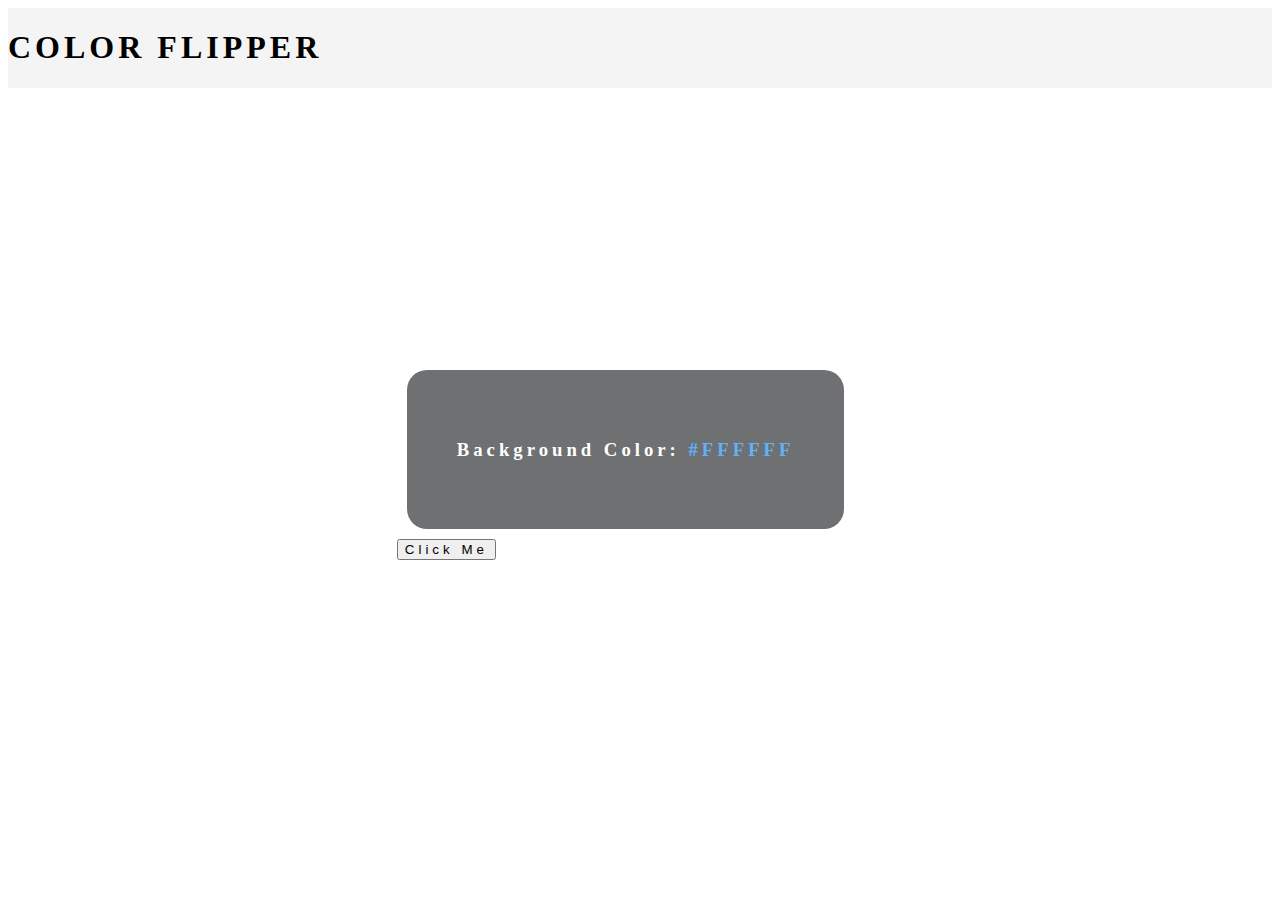
<file: color flipper/index.html>
<!DOCTYPE html>
<html lang="es">

<head>
    <meta charset="UTF-8">
    <meta name="viewport" content="width=device-width, initial-scale=1.0">
    <title>Color Flipper</title>
    <link href="https://cdn.jsdelivr.net/npm/bootstrap@5.0.0-beta1/dist/css/bootstrap.min.css" rel="stylesheet"
        integrity="sha384-giJF6kkoqNQ00vy+HMDP7azOuL0xtbfIcaT9wjKHr8RbDVddVHyTfAAsrekwKmP1" crossorigin="anonymous">
    <script src="https://cdn.jsdelivr.net/npm/bootstrap@5.0.0-beta1/dist/js/bootstrap.bundle.min.js"
        integrity="sha384-ygbV9kiqUc6oa4msXn9868pTtWMgiQaeYH7/t7LECLbyPA2x65Kgf80OJFdroafW"
        crossorigin="anonymous"></script>
    <link rel="stylesheet" href="styles.css">
</head>

<body>
    <header class="bg-header">
        <nav>
            <div class="col-md-12">
                <h1 class="text-center">COLOR FLIPPER</h1>
            </div>
        </nav>
    </header>
    <main>
        <div class="col-md-4"></div>
        <div class="col-md-4 center-main text-center">
            <div class="color-text">
                <h3>Background Color: <span class="hex-color color">#FFFFFF</span></h3>
            </div>
            <button class="btn btn-primary" id="btn">Click Me</button>
        </div>
        <div class="col-md-4"></div>
    </main>
    <script src="javascript.js"></script>
</body>

</html>
</file>
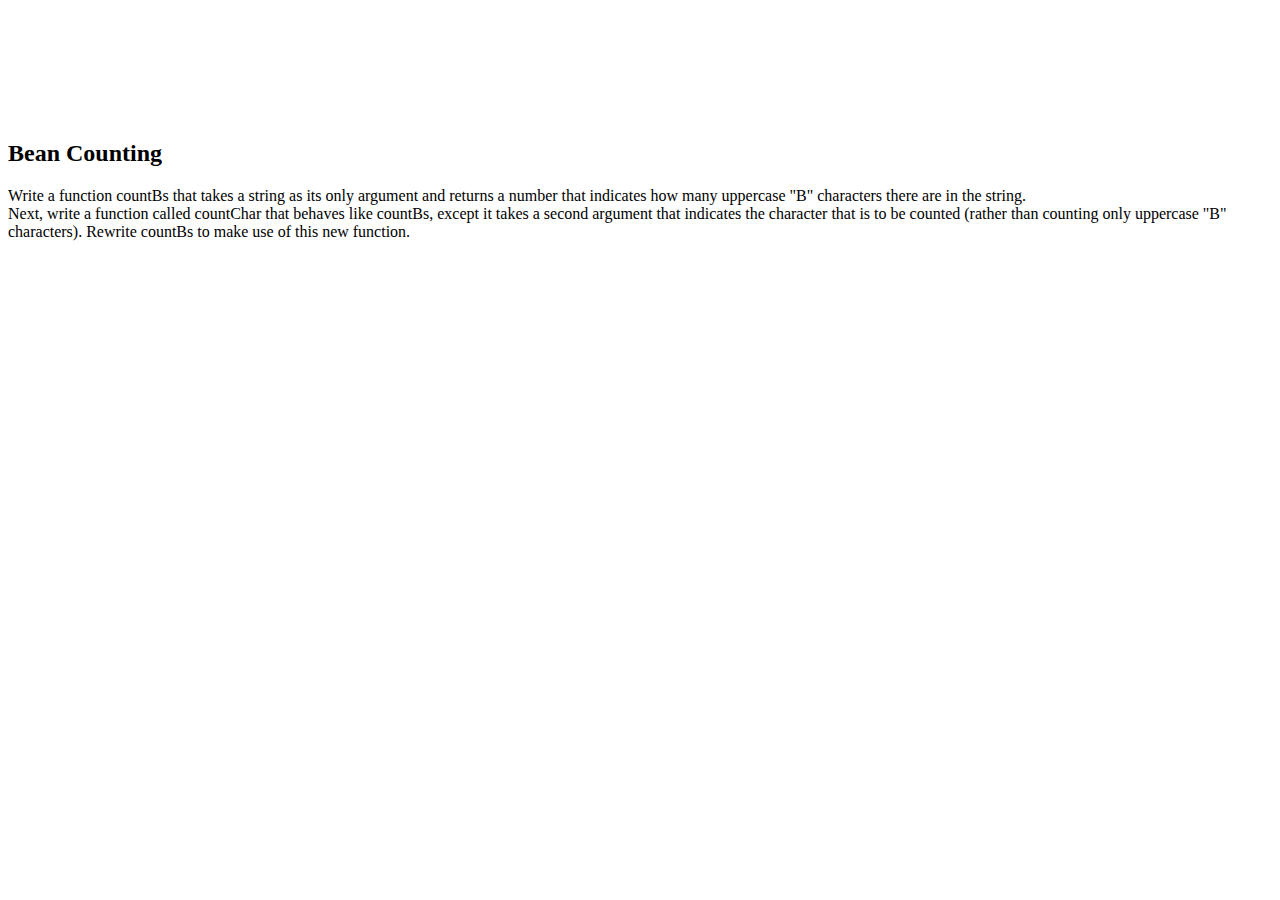
<file: bean counting/bean counting.html>
<!DOCTYPE html>
<html lang="en">

<head>
    <meta charset="UTF-8">
    <meta name="viewport" content="width=device-width, initial-scale=1.0">
    <title>Bean Counting</title>
    <link href="https://cdn.jsdelivr.net/npm/bootstrap@5.0.0-beta1/dist/css/bootstrap.min.css" rel="stylesheet"
        integrity="sha384-giJF6kkoqNQ00vy+HMDP7azOuL0xtbfIcaT9wjKHr8RbDVddVHyTfAAsrekwKmP1" crossorigin="anonymous">
    <script src="https://cdn.jsdelivr.net/npm/bootstrap@5.0.0-beta1/dist/js/bootstrap.bundle.min.js"
        integrity="sha384-ygbV9kiqUc6oa4msXn9868pTtWMgiQaeYH7/t7LECLbyPA2x65Kgf80OJFdroafW"
        crossorigin="anonymous"></script>
</head>

<body>
    <div class="row">
        <div class="col-md-4"></div>
        <div class="col-md-4 center-main text-center" style="transform: translateY(120px);">
            <div>
                <h2 class="bg-primary">Bean Counting</h2>
                <p class="border border-dark rounded">
                    <span>
                        Write a function countBs that takes a string as its only argument and returns a number that indicates how many uppercase "B"
                        characters there are in the string. <br>
                        Next, write a function called countChar that behaves like countBs, except it takes a second argument that indicates the character that is to be
                        counted (rather than counting only uppercase "B" characters). Rewrite countBs to make use of this new function.
                    </span>
                </p>
            </div>
        </div>
        <div class="col-md-4"></div>
    </div>
    <script src="script.js"></script>
</body>

</html>
</file>
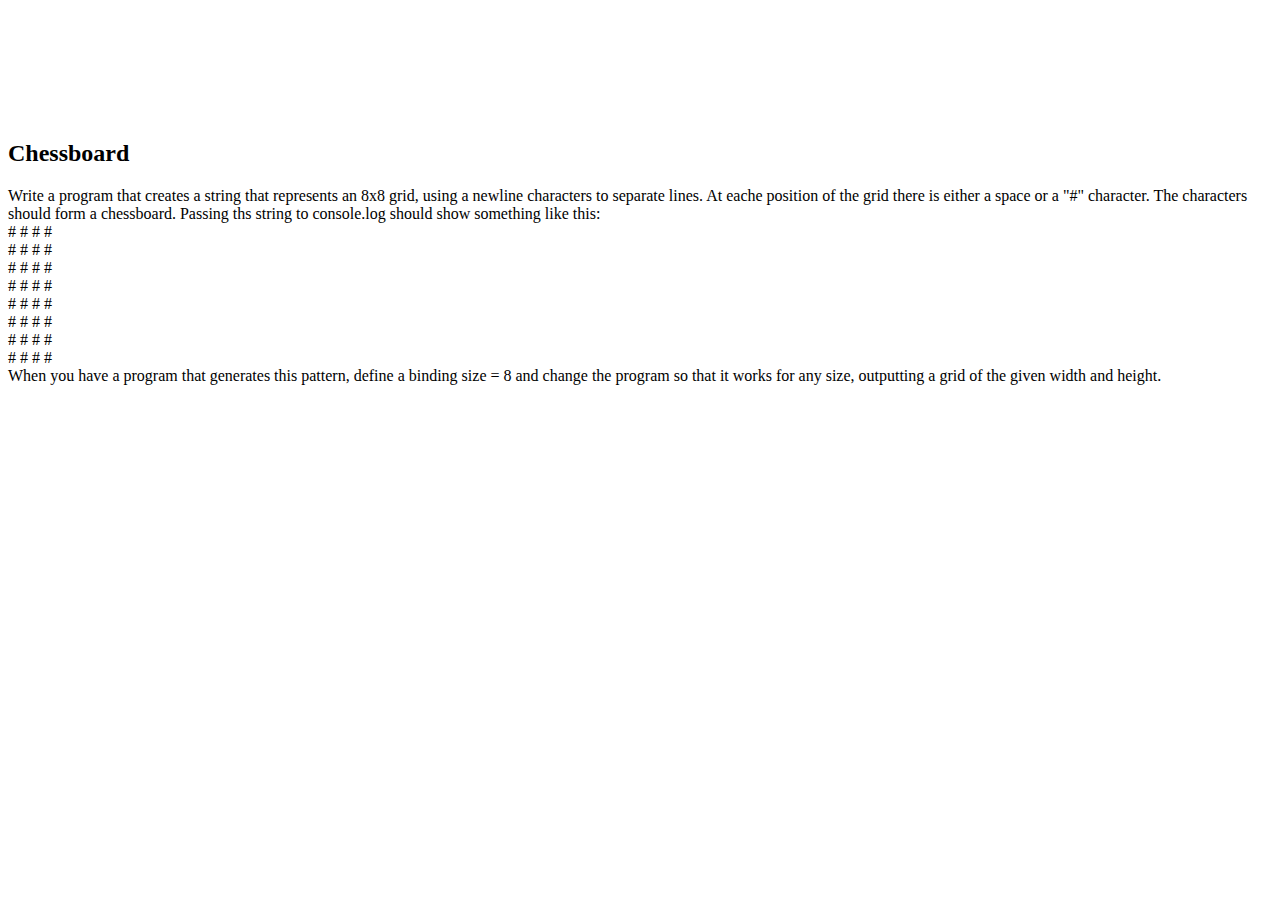
<file: chessboard/chessboard.html>
<!DOCTYPE html>
<html lang="en">

<head>
    <meta charset="UTF-8">
    <meta name="viewport" content="width=device-width, initial-scale=1.0">
    <title>Chessboard</title>
    <link href="https://cdn.jsdelivr.net/npm/bootstrap@5.0.0-beta1/dist/css/bootstrap.min.css" rel="stylesheet"
        integrity="sha384-giJF6kkoqNQ00vy+HMDP7azOuL0xtbfIcaT9wjKHr8RbDVddVHyTfAAsrekwKmP1" crossorigin="anonymous">
    <script src="https://cdn.jsdelivr.net/npm/bootstrap@5.0.0-beta1/dist/js/bootstrap.bundle.min.js"
        integrity="sha384-ygbV9kiqUc6oa4msXn9868pTtWMgiQaeYH7/t7LECLbyPA2x65Kgf80OJFdroafW"
        crossorigin="anonymous"></script>
</head>

<body>
    <div class="row">
        <div class="col-md-4"></div>
        <div class="col-md-4 center-main text-center" style="transform: translateY(120px);">
            <div>
                <h2 class="bg-primary">Chessboard</h2>
                <p class="border border-dark rounded">
                    <span>
                        Write a program that creates a string that represents an 8x8 grid, using a newline characters to separate lines. At eache position
                        of the grid there is either a space or a "#" character. The characters should form a chessboard.
                        Passing ths string to console.log should show something like this:<br>
                        # # # #<br>
                        # # # #<br>
                        # # # #<br>
                        # # # #<br>
                        # # # #<br>
                        # # # #<br>
                        # # # #<br>
                        # # # #<br>
                        When you have a program that generates this pattern, define a binding size = 8 and change the program so that it works for any size,
                        outputting a grid of the given width and height.
                    </span>
                </p>
            </div>
        </div>
        <div class="col-md-4"></div>
    </div>
<script src="script.js"></script>
</body>
</html>
</file>
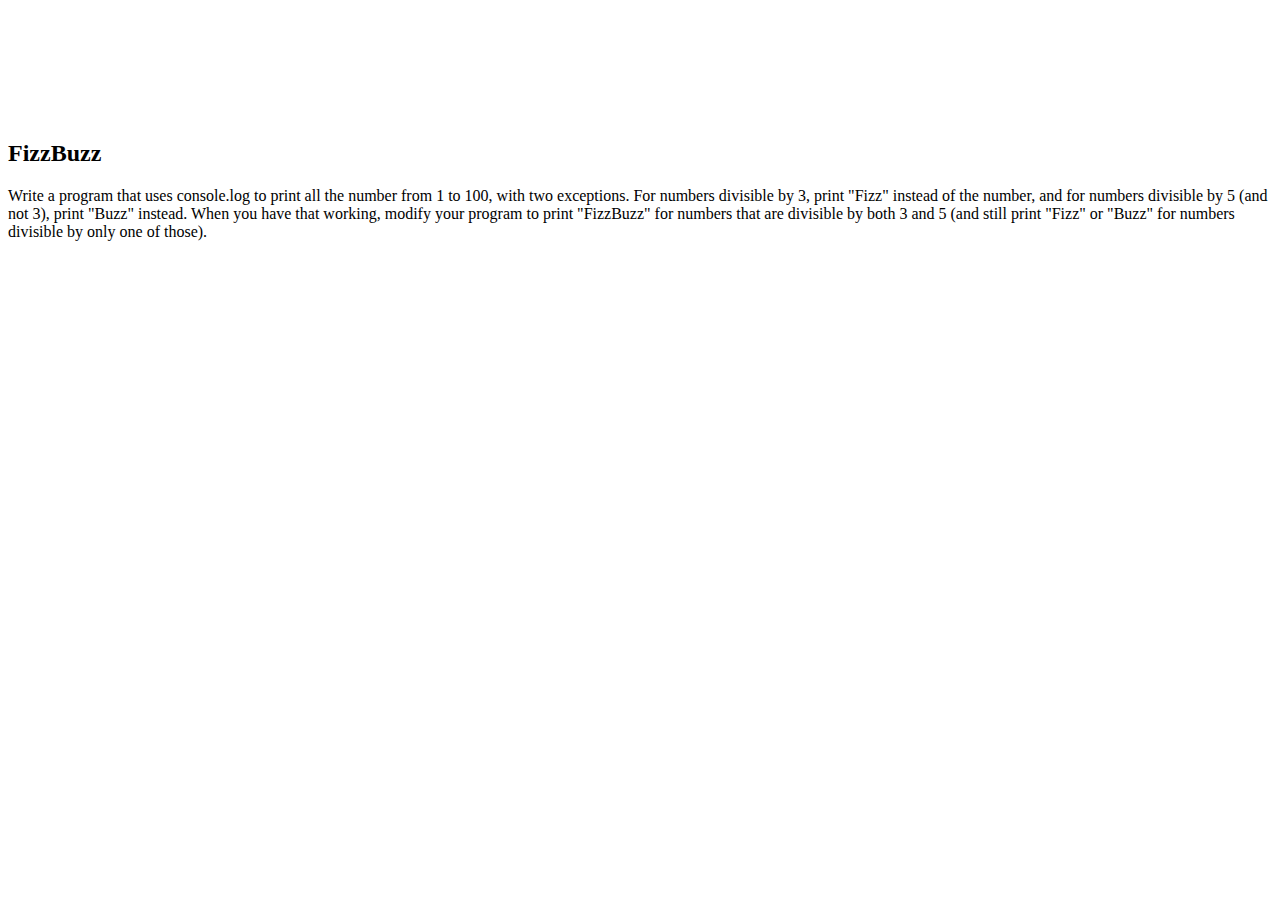
<file: fizzBuzz/fizzBuzz.html>
<!DOCTYPE html>
<html lang="en">

<head>
    <meta charset="UTF-8">
    <meta name="viewport" content="width=device-width, initial-scale=1.0">
    <title>Fizz Buzz</title>
    <link href="https://cdn.jsdelivr.net/npm/bootstrap@5.0.0-beta1/dist/css/bootstrap.min.css" rel="stylesheet"
        integrity="sha384-giJF6kkoqNQ00vy+HMDP7azOuL0xtbfIcaT9wjKHr8RbDVddVHyTfAAsrekwKmP1" crossorigin="anonymous">
    <script src="https://cdn.jsdelivr.net/npm/bootstrap@5.0.0-beta1/dist/js/bootstrap.bundle.min.js"
        integrity="sha384-ygbV9kiqUc6oa4msXn9868pTtWMgiQaeYH7/t7LECLbyPA2x65Kgf80OJFdroafW"
        crossorigin="anonymous"></script>
</head>

<body>
    <div class="row">
        <div class="col-md-4"></div>
        <div class="col-md-4 center-main text-center" style="transform: translateY(120px);">
            <div>
                <h2 class="bg-primary">FizzBuzz</h2>
                <p class="border border-dark rounded">
                    <span>
                        Write a program that uses console.log to print all the number from 1 to 100, with two
                        exceptions.
                        For numbers divisible by 3, print "Fizz"
                        instead of the number, and for numbers divisible by 5 (and not 3), print "Buzz" instead.
                        When you have that working, modify your program to print "FizzBuzz" for numbers that are
                        divisible
                        by both 3 and 5 (and still print "Fizz" or "Buzz"
                        for numbers divisible by only one of those).
                    </span>
                </p>
            </div>
        </div>
        <div class="col-md-4"></div>
    </div>
<script src="script.js"></script>
</body>
</html>
</file>
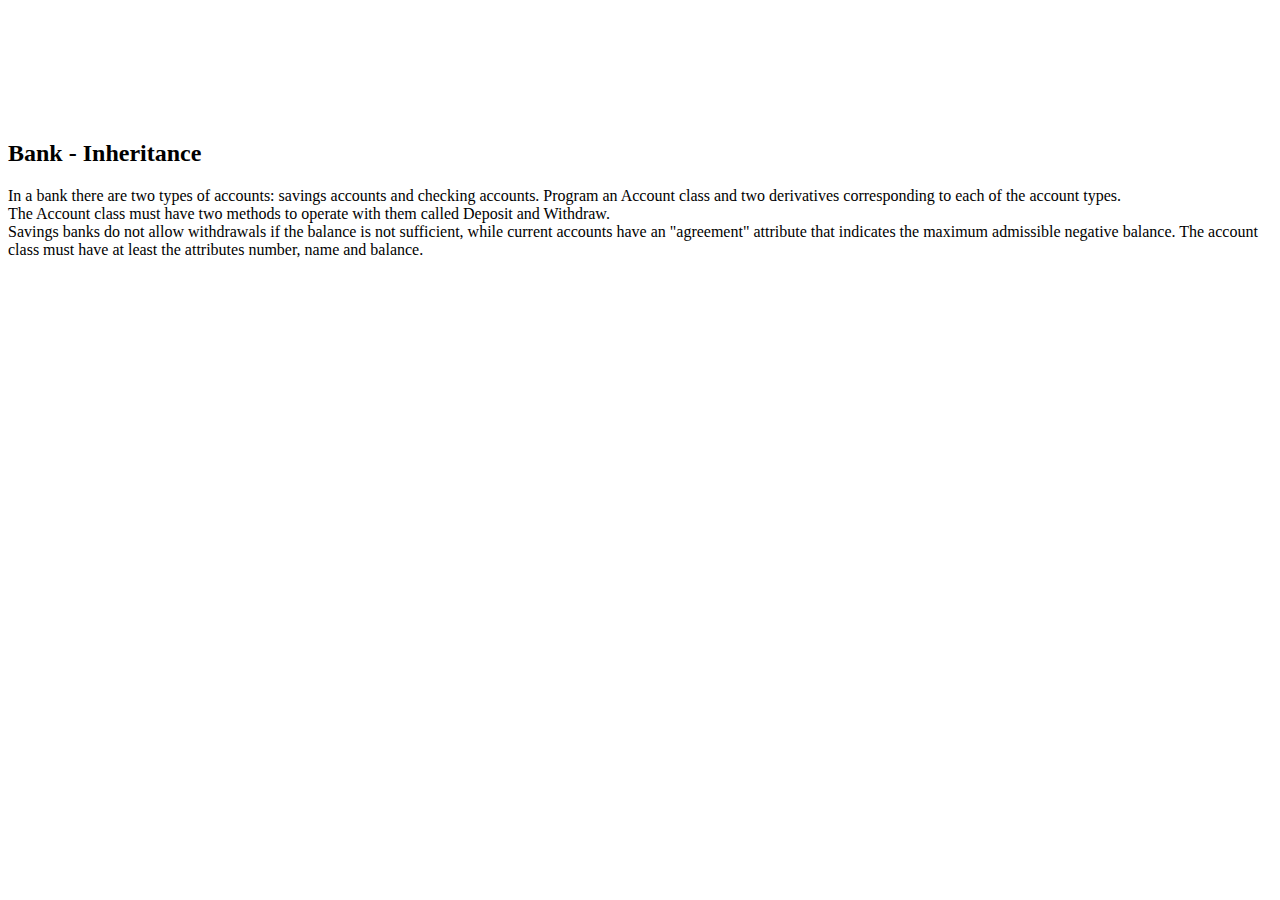
<file: inheritance - bank/bank.html>
<!DOCTYPE html>
<html lang="en">

<head>
    <meta charset="UTF-8" />
    <meta name="viewport" content="width=device-width, initial-scale=1.0" />
    <title>Bank - Inheritance</title>
    <link href="https://cdn.jsdelivr.net/npm/bootstrap@5.0.0-beta1/dist/css/bootstrap.min.css" rel="stylesheet"
        integrity="sha384-giJF6kkoqNQ00vy+HMDP7azOuL0xtbfIcaT9wjKHr8RbDVddVHyTfAAsrekwKmP1" crossorigin="anonymous" />
    <script src="https://cdn.jsdelivr.net/npm/bootstrap@5.0.0-beta1/dist/js/bootstrap.bundle.min.js"
        integrity="sha384-ygbV9kiqUc6oa4msXn9868pTtWMgiQaeYH7/t7LECLbyPA2x65Kgf80OJFdroafW"
        crossorigin="anonymous"></script>
</head>

<body>
    <div class="row">
        <div class="col-md-4"></div>
        <div class="col-md-4 center-main text-center" style="transform: translateY(120px)">
            <div>
                <h2 class="bg-primary">Bank - Inheritance</h2>
                <p class="border border-dark rounded">
                    <span>
                        In a bank there are two types of accounts: savings accounts and checking accounts. Program an
                        Account class and two derivatives corresponding to each of the account types.<br>
                        The Account class must have two methods to operate with them called Deposit and Withdraw.<br>
                        Savings banks do not allow withdrawals if the balance is not sufficient, while current accounts
                        have an "agreement" attribute that indicates the maximum admissible negative balance. The
                        account class must have at least the attributes number, name and balance.
                    </span>
                </p>
            </div>
        </div>
        <div class="col-md-4"></div>
    </div>
    <script src="script_bank.js"></script>
</body>

</html>
</file>
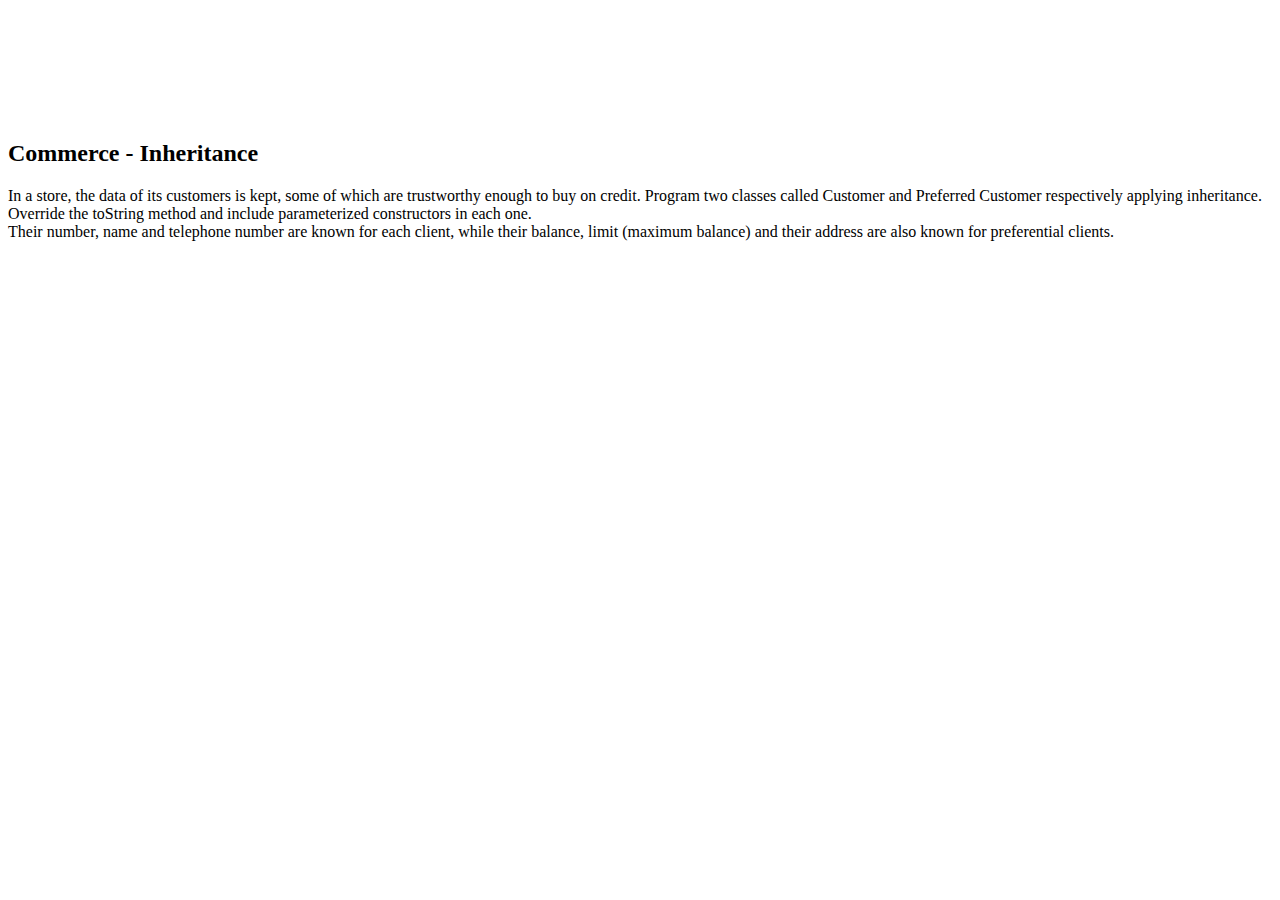
<file: inheritance - commerce/commerce.html>
<!DOCTYPE html>
<html lang="en">

<head>
  <meta charset="UTF-8" />
  <meta name="viewport" content="width=device-width, initial-scale=1.0" />
  <title>Commerce - Inheritance</title>
  <link href="https://cdn.jsdelivr.net/npm/bootstrap@5.0.0-beta1/dist/css/bootstrap.min.css" rel="stylesheet"
    integrity="sha384-giJF6kkoqNQ00vy+HMDP7azOuL0xtbfIcaT9wjKHr8RbDVddVHyTfAAsrekwKmP1" crossorigin="anonymous" />
  <script src="https://cdn.jsdelivr.net/npm/bootstrap@5.0.0-beta1/dist/js/bootstrap.bundle.min.js"
    integrity="sha384-ygbV9kiqUc6oa4msXn9868pTtWMgiQaeYH7/t7LECLbyPA2x65Kgf80OJFdroafW"
    crossorigin="anonymous"></script>
</head>

<body>
  <div class="row">
    <div class="col-md-4"></div>
    <div class="col-md-4 center-main text-center" style="transform: translateY(120px)">
      <div>
        <h2 class="bg-primary">Commerce - Inheritance</h2>
        <p class="border border-dark rounded">
          <span>

            In a store, the data of its customers is kept, some of which are trustworthy enough to buy on credit.
            Program two classes called Customer and Preferred Customer respectively applying inheritance. Override the
            toString method and include parameterized constructors in each one.<br>
            Their number, name and telephone number are known for each client, while their balance, limit (maximum
            balance) and their address are also known for preferential clients.
          </span>
        </p>
      </div>
    </div>
    <div class="col-md-4"></div>
  </div>
  <script src="script_commerce.js"></script>
</body>

</html>
</file>
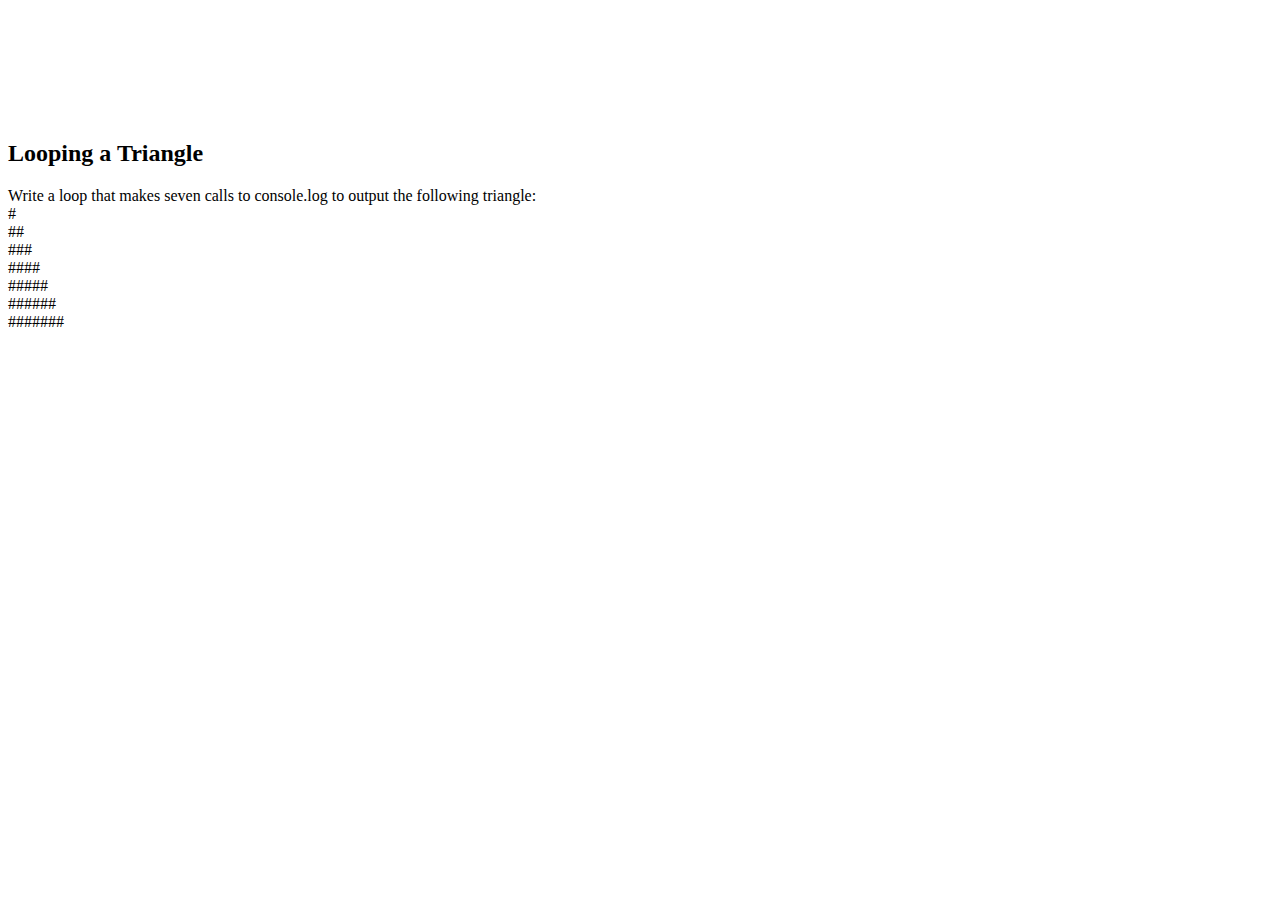
<file: looping triangle/loopingTriangle.html>
<!DOCTYPE html>
<html lang="en">

<head>
    <meta charset="UTF-8">
    <meta name="viewport" content="width=device-width, initial-scale=1.0">
    <title>Looping a Triangle</title>
    <link href="https://cdn.jsdelivr.net/npm/bootstrap@5.0.0-beta1/dist/css/bootstrap.min.css" rel="stylesheet"
        integrity="sha384-giJF6kkoqNQ00vy+HMDP7azOuL0xtbfIcaT9wjKHr8RbDVddVHyTfAAsrekwKmP1" crossorigin="anonymous">
    <script src="https://cdn.jsdelivr.net/npm/bootstrap@5.0.0-beta1/dist/js/bootstrap.bundle.min.js"
        integrity="sha384-ygbV9kiqUc6oa4msXn9868pTtWMgiQaeYH7/t7LECLbyPA2x65Kgf80OJFdroafW"
        crossorigin="anonymous"></script>
</head>

<body>
    <div class="row">
        <div class="col-md-4"></div>
        <div class="col-md-4 center-main text-center" style="transform: translateY(120px);">
            <div>
                <h2 class="bg-primary">Looping a Triangle</h2>
                <p class="border border-dark rounded">
                    <span>
                        Write a loop that makes seven calls to console.log to output the following triangle:<br>
                        #<br>
                        ##<br>
                        ###<br>
                        ####<br>
                        #####<br>
                        ######<br>
                        #######<br>
                    </span>
                </p>
            </div>
        </div>
        <div class="col-md-4"></div>
    </div>
<script src="script.js"></script>
</body>
</html>
</file>
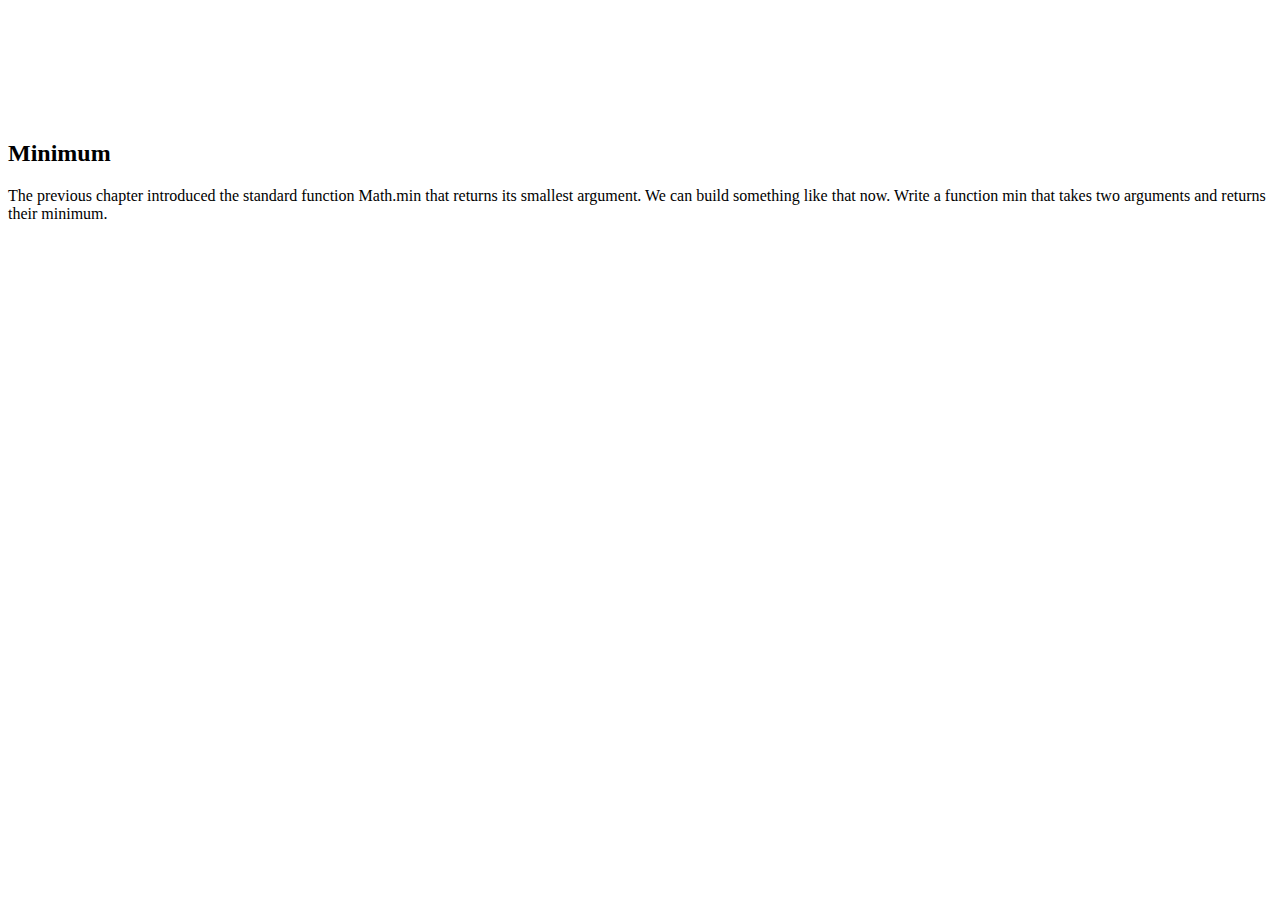
<file: minimum/minimum.html>
<!DOCTYPE html>
<html lang="en">

<head>
    <meta charset="UTF-8">
    <meta name="viewport" content="width=device-width, initial-scale=1.0">
    <title>Minimum</title>
    <link href="https://cdn.jsdelivr.net/npm/bootstrap@5.0.0-beta1/dist/css/bootstrap.min.css" rel="stylesheet"
        integrity="sha384-giJF6kkoqNQ00vy+HMDP7azOuL0xtbfIcaT9wjKHr8RbDVddVHyTfAAsrekwKmP1" crossorigin="anonymous">
    <script src="https://cdn.jsdelivr.net/npm/bootstrap@5.0.0-beta1/dist/js/bootstrap.bundle.min.js"
        integrity="sha384-ygbV9kiqUc6oa4msXn9868pTtWMgiQaeYH7/t7LECLbyPA2x65Kgf80OJFdroafW"
        crossorigin="anonymous"></script>
</head>

<body>
    <div class="row">
        <div class="col-md-4"></div>
        <div class="col-md-4 center-main text-center" style="transform: translateY(120px);">
            <div>
                <h2 class="bg-primary">Minimum</h2>
                <p class="border border-dark rounded">
                    <span>
                        The previous chapter introduced the standard function Math.min that returns its smallest
                        argument. We can build something like that now.
                        Write a function min that takes two arguments and returns their minimum.
                    </span>
                </p>
            </div>
        </div>
        <div class="col-md-4"></div>
    </div>
    <script src="script.js"></script>
</body>

</html>
</file>
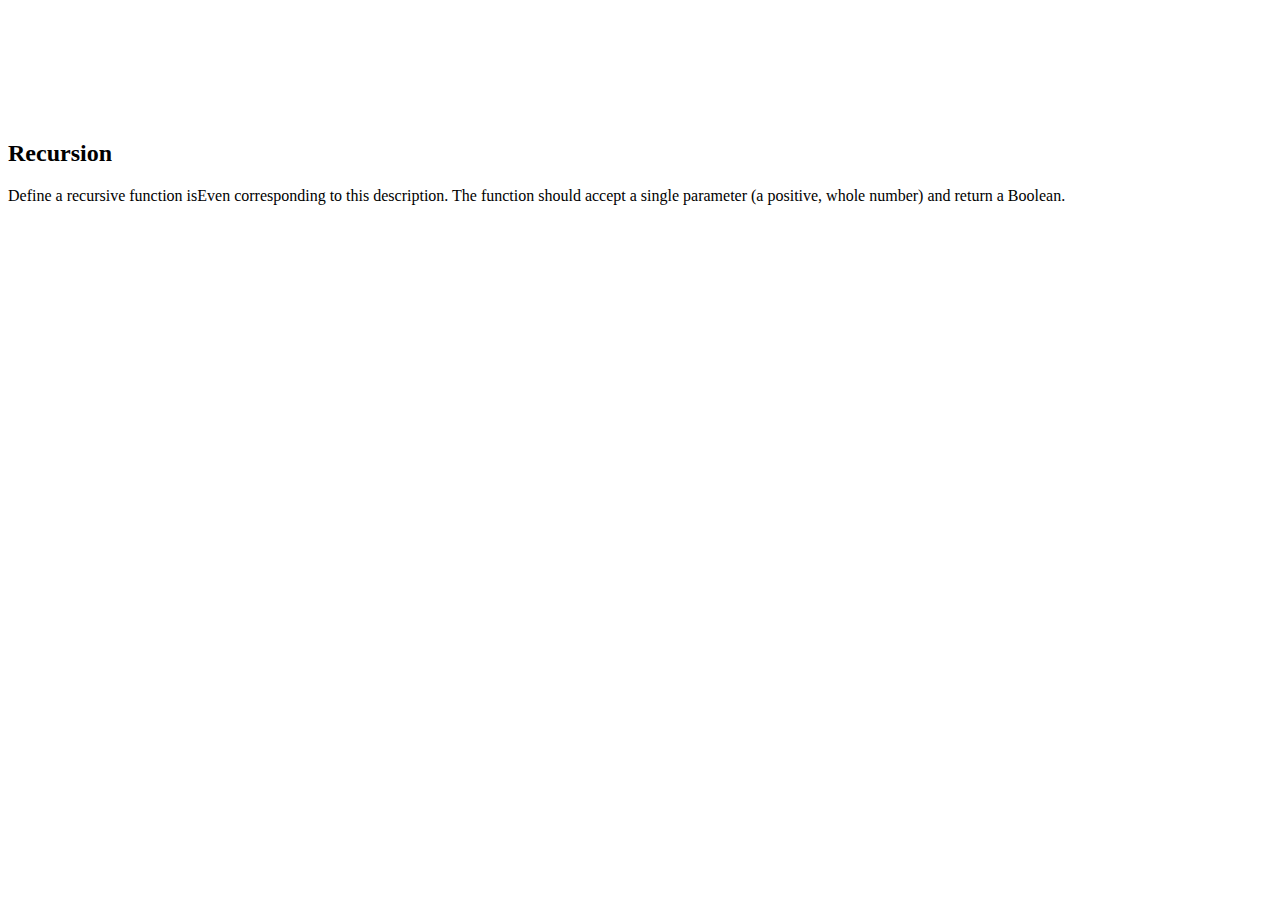
<file: recursion/recursion.html>
<!DOCTYPE html>
<html lang="en">

<head>
    <meta charset="UTF-8">
    <meta name="viewport" content="width=device-width, initial-scale=1.0">
    <title>Recursion</title>
    <link href="https://cdn.jsdelivr.net/npm/bootstrap@5.0.0-beta1/dist/css/bootstrap.min.css" rel="stylesheet"
        integrity="sha384-giJF6kkoqNQ00vy+HMDP7azOuL0xtbfIcaT9wjKHr8RbDVddVHyTfAAsrekwKmP1" crossorigin="anonymous">
    <script src="https://cdn.jsdelivr.net/npm/bootstrap@5.0.0-beta1/dist/js/bootstrap.bundle.min.js"
        integrity="sha384-ygbV9kiqUc6oa4msXn9868pTtWMgiQaeYH7/t7LECLbyPA2x65Kgf80OJFdroafW"
        crossorigin="anonymous"></script>
</head>

<body>
    <div class="row">
        <div class="col-md-4"></div>
        <div class="col-md-4 center-main text-center" style="transform: translateY(120px);">
            <div>
                <h2 class="bg-primary">Recursion</h2>
                <p class="border border-dark rounded">
                    <span>
                        Define a recursive function isEven corresponding to this description. The function should accept
                        a single parameter (a positive, whole number) and return a Boolean.
                    </span>
                </p>
            </div>
        </div>
        <div class="col-md-4"></div>
    </div>
    <script src="script.js"></script>
</body>

</html>
</file>
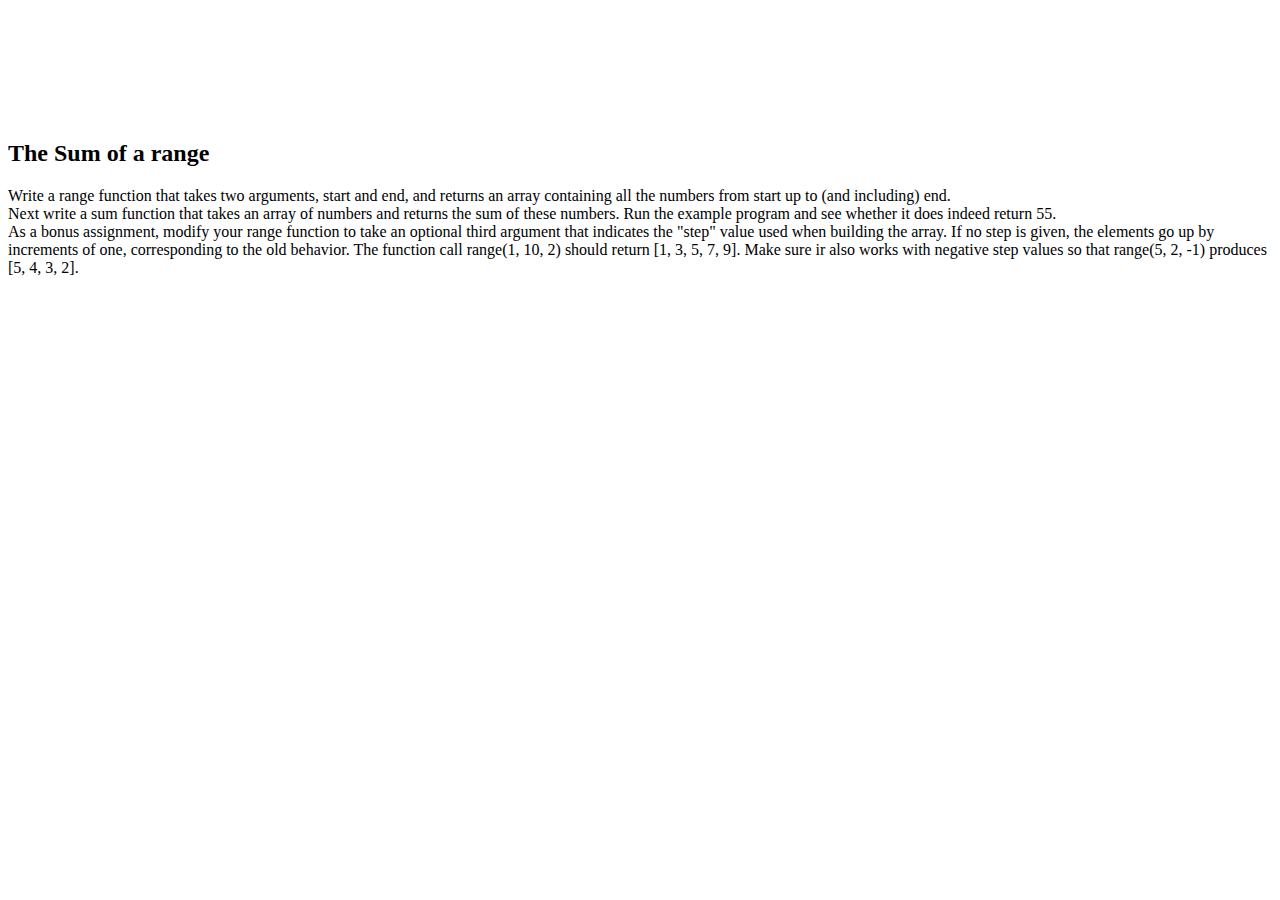
<file: the sum of a range/sum of a range.html>
<!DOCTYPE html>
<html lang="en">

<head>
    <meta charset="UTF-8">
    <meta name="viewport" content="width=device-width, initial-scale=1.0">
    <title>The Sum of a range</title>
    <link href="https://cdn.jsdelivr.net/npm/bootstrap@5.0.0-beta1/dist/css/bootstrap.min.css" rel="stylesheet"
        integrity="sha384-giJF6kkoqNQ00vy+HMDP7azOuL0xtbfIcaT9wjKHr8RbDVddVHyTfAAsrekwKmP1" crossorigin="anonymous">
    <script src="https://cdn.jsdelivr.net/npm/bootstrap@5.0.0-beta1/dist/js/bootstrap.bundle.min.js"
        integrity="sha384-ygbV9kiqUc6oa4msXn9868pTtWMgiQaeYH7/t7LECLbyPA2x65Kgf80OJFdroafW"
        crossorigin="anonymous"></script>
</head>

<body>
    <div class="row">
        <div class="col-md-4"></div>
        <div class="col-md-4 center-main text-center" style="transform: translateY(120px);">
            <div>
                <h2 class="bg-primary">The Sum of a range</h2>
                <p class="border border-dark rounded">
                    <span>
                        Write a range function that takes two arguments, start and end, and returns an array containing all the numbers from start up to (and including) end.<br>
                        Next write a sum function that takes an array of numbers and returns the sum of these numbers. Run the example program and see whether it does indeed return 55.<br>
                        As a bonus assignment, modify your range function to take an optional third argument that indicates the "step" value used when building the array. If no step is given,
                        the elements go up by increments of one, corresponding to the old behavior. The function call range(1, 10, 2) should return [1, 3, 5, 7, 9]. Make sure ir also works with negative
                        step values so that range(5, 2, -1) produces [5, 4, 3, 2].
                    </span>
                </p>
            </div>
        </div>
        <div class="col-md-4"></div>
    </div>
    <script src="script.js"></script>
</body>

</html>
</file>
<file: color flipper/styles.css>
*{
    letter-spacing: 0.25rem;
}
nav{
    display: flex;
}
.bg-header{
    background-color: #F4F4F4;
}
.move-down{
    transform: translateY(20px);
}
.margin-left{
    margin-left: 40px;
}
.btn{
    margin: auto;
}
.center-main{
    position: absolute;
    top: 40%;
    left: 31%;
}
.hex-color{
    color: #61B3F7;
}
.color-text{
    background-color: #6F7071;
    padding: 50px;
    margin: 10px;
    border-radius: 20px;
    color: #fff;
}
</file>
